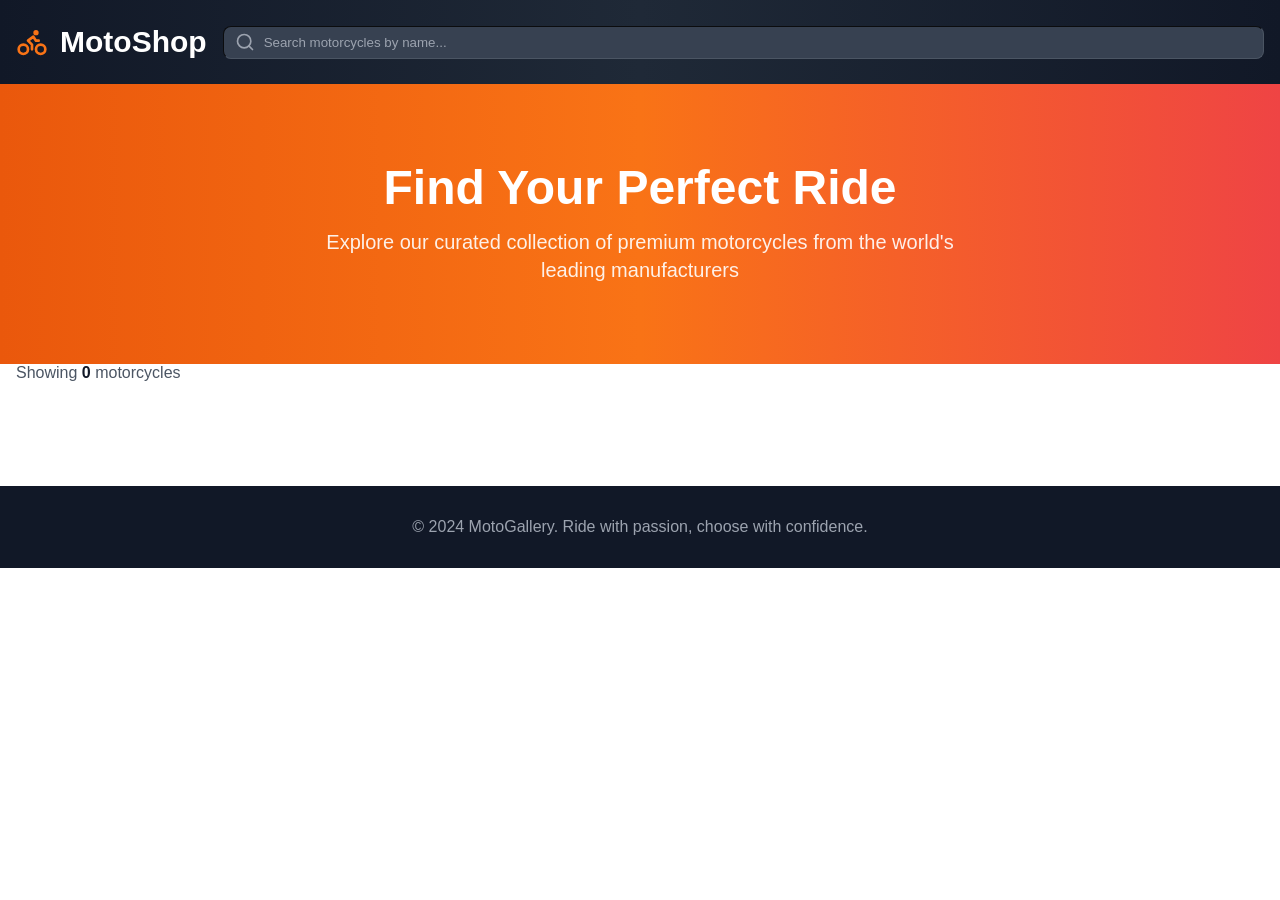
<file: typescript/motorcycle-shop/index.html>
<!DOCTYPE html>

<html lang="en">
<head>
  <meta charset="UTF-8">
  <meta name="viewport" content="width=device-width, initial-scale=1.0">
  <title>MotoShop - Find Your Perfect Ride</title>
  <link rel="stylesheet" href="./styles.css">
</head>

<body>
  <div id="app">
    <header class="bg-gradient-to-r from-gray-900 via-gray-800 to-gray-900 text-white">
      <div class="max-w-7xl mx-auto px-4 sm:px-6 lg:px-8 py-6">
        <div class="flex flex-col md:flex-row items-start md:items-center gap-4 md:gap-6">
          <div class="flex items-center gap-3">
            <svg
              xmlns="http://www.w3.org/2000/svg"
              width="24"
              height="24"
              viewBox="0 0 24 24"
              fill="none"
              stroke="currentColor"
              stroke-width="2"
              stroke-linecap="round"
              stroke-linejoin="round"
              class="w-8 h-8 text-orange-500"
            >
              <circle cx="18.5" cy="17.5" r="3.5"/>
              <circle cx="5.5" cy="17.5" r="3.5"/>
              <circle cx="15" cy="5" r="1"/>
              <path d="M12 17.5V14l-3-3 4-3 2 3h2"/>
            </svg>

            <h1 class="text-3xl font-bold">MotoShop</h1>
          </div>

          <div class="flex-1 w-full md:w-auto">
            <div class="relative">
              <input
                type="text"
                id="name-filter-input"
                placeholder="Search motorcycles by name..."
                class="w-full md:w-96 px-4 py-2 pl-10 rounded-lg bg-gray-700 text-white placeholder-gray-400 border border-gray-600 focus:outline-none focus:ring-2 focus:ring-orange-500 focus:border-transparent"
              />

              <svg
                xmlns="http://www.w3.org/2000/svg"
                width="20"
                height="20"
                viewBox="0 0 24 24"
                fill="none"
                stroke="currentColor"
                stroke-width="2"
                stroke-linecap="round"
                stroke-linejoin="round"
                class="absolute left-3 top-1/2 transform -translate-y-1/2 text-gray-400"
              >
                <circle cx="11" cy="11" r="8"/>
                <path d="m21 21-4.35-4.35"/>
              </svg>
            </div>
          </div>
        </div>
      </div>
    </header>

    <section class="bg-gradient-to-r from-orange-600 via-orange-500 to-red-500 text-white py-20">
      <div class="max-w-7xl mx-auto px-4 sm:px-6 lg:px-8 text-center">
        <h2 class="text-5xl font-bold mb-4">Find Your Perfect Ride</h2>
        <p class="text-xl opacity-90 max-w-2xl mx-auto">
          Explore our curated collection of premium motorcycles from the world's leading manufacturers
        </p>
      </div>
    </section>

    <main class="max-w-7xl mx-auto px-4 sm:px-6 lg:px-8 py-12">
      <div id="results-count" class="results-count">
        <p class="results-count-text">
          Showing <span id="results-number" class="results-count-number">0</span> motorcycles
        </p>
      </div>

      <div
        id="loading-container"
        class="loading-container"
        style="display: none;"
      >
        <div class="loading-spinner">
          <svg
            xmlns="http://www.w3.org/2000/svg"
            width="24"
            height="24"
            viewBox="0 0 24 24"
            fill="none"
            stroke="currentColor"
            stroke-width="2"
            stroke-linecap="round"
            stroke-linejoin="round"
            class="w-24 h-24 text-orange-500 animate-spin"
          >
            <path d="M21 12a9 9 0 1 1-6.219-8.56"></path>
          </svg>
        </div>
      </div>

      <div
        id="no-results"
        class="no-results"
        style="display: none;"
      >
        <p class="no-results-text">
          No motorcycles found matching your filters.
        </p>
      </div>

      <div id="motorcycle-grid" class="motorcycle-grid">
      </div>
    </main>

    <footer class="bg-gray-900 text-white py-8 mt-20">
      <div class="max-w-7xl mx-auto px-4 sm:px-6 lg:px-8 text-center">
        <p class="text-gray-400">
          © 2024 MotoGallery. Ride with passion, choose with confidence.
        </p>
      </div>
    </footer>
  </div>

  <script src="./index.ts"></script>
</body>
</html>
</file>
<file: typescript/motorcycle-shop/styles.css>
/* Reset and base styles */
* {
  margin: 0;
  padding: 0;
  box-sizing: border-box;
}

body {
  font-family: -apple-system, BlinkMacSystemFont, 'Segoe UI', 'Roboto', 'Oxygen',
    'Ubuntu', 'Cantarell', 'Fira Sans', 'Droid Sans', 'Helvetica Neue',
    sans-serif;
  -webkit-font-smoothing: antialiased;
  -moz-osx-font-smoothing: grayscale;
}

/* Layout utilities */
.max-w-7xl {
  max-width: 80rem;
}

.mx-auto {
  margin-left: auto;
  margin-right: auto;
}


.py-6 {
  padding-top: 1.5rem;
  padding-bottom: 1.5rem;
}

.py-8 {
  padding-top: 2rem;
  padding-bottom: 2rem;
}

.py-20 {
  padding-top: 5rem;
  padding-bottom: 5rem;
}

.mt-20 {
  margin-top: 5rem;
}

/* Responsive padding */
@media (min-width: 640px) {
  .sm\:px-6 {
    padding-left: 1.5rem;
    padding-right: 1.5rem;
  }
}

@media (min-width: 1024px) {
  .lg\:px-8 {
    padding-left: 2rem;
    padding-right: 2rem;
  }
}

/* Background gradients */
.bg-gradient-to-r {
  background: linear-gradient(to right, var(--tw-gradient-stops));
}

.from-gray-900 {
  --tw-gradient-from: #111827;
  --tw-gradient-to: rgb(17 24 39 / 0);
  --tw-gradient-stops: var(--tw-gradient-from), var(--tw-gradient-to);
}

.via-gray-800 {
  --tw-gradient-to: rgb(31 41 55 / 0);
  --tw-gradient-stops: var(--tw-gradient-from), #1f2937, var(--tw-gradient-to);
}

.to-gray-900 {
  --tw-gradient-to: #111827;
}

.from-orange-600 {
  --tw-gradient-from: #ea580c;
  --tw-gradient-to: rgb(234 88 12 / 0);
  --tw-gradient-stops: var(--tw-gradient-from), var(--tw-gradient-to);
}

.via-orange-500 {
  --tw-gradient-to: rgb(249 115 22 / 0);
  --tw-gradient-stops: var(--tw-gradient-from), #f97316, var(--tw-gradient-to);
}

.to-red-500 {
  --tw-gradient-to: #ef4444;
}

/* Colors */
.bg-gray-900 {
  background-color: #111827;
}

.text-white {
  color: #ffffff;
}

.text-gray-400 {
  color: #9ca3af;
}

.text-orange-500 {
  color: #f97316;
  stroke: #f97316;
}

/* Flexbox utilities */
.flex {
  display: flex;
}

.items-center {
  align-items: center;
}

.gap-3 {
  gap: 0.75rem;
}

/* Grid utilities */
.grid {
  display: grid;
}

.gap-6 {
  gap: 1.5rem;
}

/* Typography */
.text-xl {
  font-size: 1.25rem;
  line-height: 1.75rem;
}

.text-3xl {
  font-size: 1.875rem;
  line-height: 2.25rem;
}

.text-5xl {
  font-size: 3rem;
  line-height: 1;
}

.font-bold {
  font-weight: 700;
}

.text-center {
  text-align: center;
}

.opacity-90 {
  opacity: 0.9;
}

.max-w-2xl {
  max-width: 42rem;
}

/* Spacing utilities */
.w-8 {
  width: 2rem;
}

.h-8 {
  height: 2rem;
}

.h-2 {
  height: 0.5rem;
}

.w-full {
  width: 100%;
}

/* Border utilities */
.border {
  border-width: 1px;
}

.border-t {
  border-top-width: 1px;
}

.rounded-lg {
  border-radius: 0.5rem;
}

/* Position utilities */
.relative {
  position: relative;
}

.absolute {
  position: absolute;
}

/* Padding utilities */
.px-4 {
  padding-left: 1rem;
  padding-right: 1rem;
}

.px-6 {
  padding-left: 1.5rem;
  padding-right: 1.5rem;
}

.py-1 {
  padding-top: 0.25rem;
  padding-bottom: 0.25rem;
}

.py-2 {
  padding-top: 0.5rem;
  padding-bottom: 0.5rem;
}

/* Margin utilities */
.mb-4 {
  margin-bottom: 1rem;
}

/* Focus utilities */
.focus\:outline-none:focus {
  outline: none;
}

.focus\:ring-2:focus {
  box-shadow: 0 0 0 2px rgba(249, 115, 22, 0.5);
}

/* Hover utilities */
.hover\:-translate-y-1:hover {
  transform: translateY(-0.25rem);
}

/* Animation utilities */
.animate-spin {
  animation: spin 1s linear infinite;
}

@keyframes spin {
  to {
    transform: rotate(360deg);
  }
}

/* Custom component styles */
.loading-container {
  display: flex;
  align-items: center;
  justify-content: center;
  min-height: 400px;
}

.loading-spinner {
  display: flex;
  align-items: center;
  justify-content: center;
}

.motorcycle-grid {
  display: grid;
  grid-template-columns: repeat(1, minmax(0, 1fr));
  gap: 2rem;
}

@media (min-width: 768px) {
  .motorcycle-grid {
    grid-template-columns: repeat(2, minmax(0, 1fr));
  }
}

@media (min-width: 1024px) {
  .motorcycle-grid {
    grid-template-columns: repeat(3, minmax(0, 1fr));
  }
}

.motorcycle-card {
  background-color: #ffffff;
  border-radius: 0.75rem;
  overflow: hidden;
  box-shadow: 0 10px 15px -3px rgb(0 0 0 / 0.1), 0 4px 6px -4px rgb(0 0 0 / 0.1);
  transition: all 300ms cubic-bezier(0.4, 0, 0.2, 1);
  transform: translateY(0);
}

.motorcycle-card:hover {
  box-shadow: 0 25px 50px -12px rgb(0 0 0 / 0.25);
  transform: translateY(-0.25rem);
}

.motorcycle-card-image-container {
  position: relative;
  height: 16rem;
  overflow: hidden;
  background-color: #111827;
}

.motorcycle-card-image {
  width: 100%;
  height: 100%;
  object-fit: cover;
  transition: transform 500ms cubic-bezier(0.4, 0, 0.2, 1);
}

.motorcycle-card:hover .motorcycle-card-image {
  transform: scale(1.1);
}

.motorcycle-card-year-badge {
  position: absolute;
  top: 1rem;
  right: 1rem;
  background-color: #f97316;
  color: #ffffff;
  padding: 0.25rem 0.75rem;
  border-radius: 9999px;
  font-size: 0.875rem;
  font-weight: 700;
}

.motorcycle-card-content {
  padding: 1.5rem;
}

.motorcycle-card-header {
  display: flex;
  align-items: flex-start;
  justify-content: space-between;
  margin-bottom: 0.75rem;
}

.motorcycle-card-title {
  font-size: 1.25rem;
  font-weight: 700;
  color: #111827;
  margin-bottom: 0.25rem;
}

.motorcycle-card-manufacturer {
  color: #4b5563;
  font-weight: 500;
}

.motorcycle-card-category {
  padding: 0.25rem 0.75rem;
  background-color: #f3f4f6;
  color: #374151;
  border-radius: 9999px;
  font-size: 0.75rem;
  font-weight: 600;
  text-transform: uppercase;
  letter-spacing: 0.025em;
}

.motorcycle-card-description {
  color: #4b5563;
  font-size: 0.875rem;
  margin-bottom: 1rem;
  overflow: hidden;
  display: -webkit-box;
  -webkit-box-orient: vertical;
  -webkit-line-clamp: 2;
}

.motorcycle-card-footer {
  display: flex;
  align-items: center;
  justify-content: space-between;
  padding-top: 1rem;
  border-top: 1px solid #e5e7eb;
}

.motorcycle-card-price {
  font-size: 1.5rem;
  font-weight: 700;
  color: #ea580c;
}

.motorcycle-card-button {
  background-color: #f97316;
  color: #ffffff;
  padding: 0.5rem 1.5rem;
  border-radius: 0.5rem;
  font-weight: 600;
  transition: background-color 200ms cubic-bezier(0.4, 0, 0.2, 1);
  border: none;
  cursor: pointer;
}

.motorcycle-card-button:hover {
  background-color: #ea580c;
}

.no-results {
  text-align: center;
  padding: 3rem 0;
}

.no-results-text {
  font-size: 1.25rem;
  color: #4b5563;
}

.results-count {
  margin-bottom: 1.5rem;
}

.results-count-text {
  color: #4b5563;
}

.results-count-number {
  font-weight: 700;
  color: #111827;
}

/* Additional utility classes for search input */
.bg-gray-700 {
  background-color: #374151;
}

.border-gray-600 {
  border-color: #4b5563;
}

.placeholder-gray-400::placeholder {
  color: #9ca3af;
}

.pl-10 {
  padding-left: 2.5rem;
}

.w-96 {
  width: 24rem;
}

.left-3 {
  left: 0.75rem;
}

.top-1\/2 {
  top: 50%;
}

.transform {
  transform: translateY(-50%);
}

.flex-1 {
  flex: 1 1 0%;
}

.gap-4 {
  gap: 1rem;
}

.flex-col {
  flex-direction: column;
}

.items-start {
  align-items: flex-start;
}

@media (min-width: 768px) {
  .md\:flex-row {
    flex-direction: row;
  }
  
  .md\:items-center {
    align-items: center;
  }
  
  .md\:w-auto {
    width: auto;
  }
}
</file>
